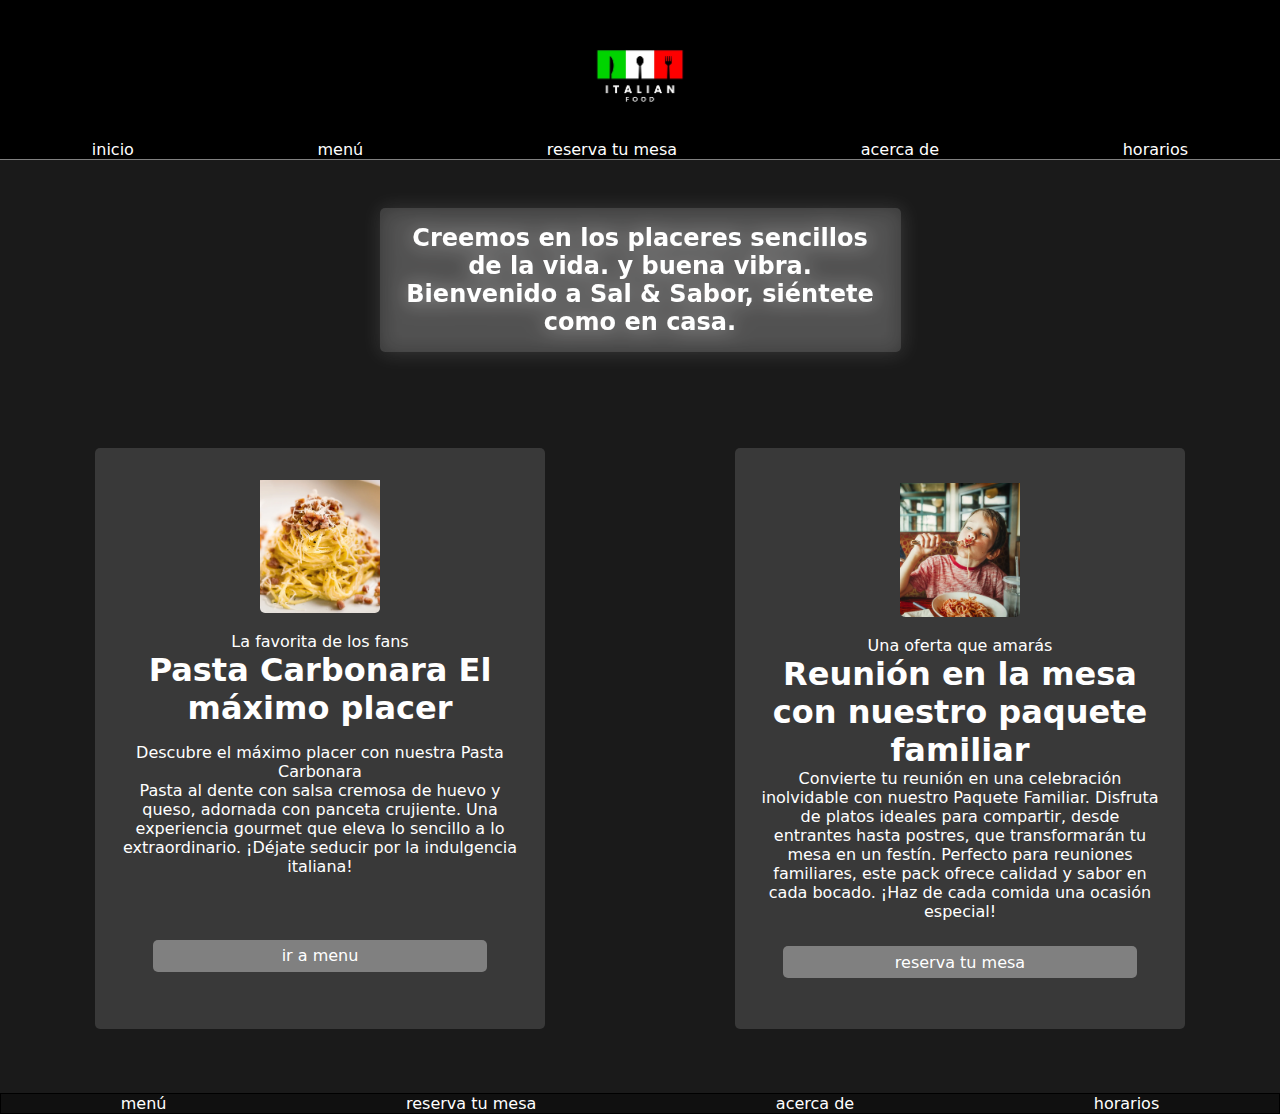
<file: index.html>
<!DOCTYPE html>
<html lang="en">
<head>
    <meta charset="UTF-8">
    <meta name="viewport" content="width=device-width, initial-scale=1.0">
    <link rel="stylesheet" href="style/css.css">
    <link rel="preconnect" href="https://fonts.googleapis.com">
    <link rel="preconnect" href="https://fonts.gstatic.com" crossorigin>
    <link href="https://fonts.googleapis.com/css2?family=Exo+2:ital,wght@1,100..900&display=swap" rel="stylesheet">

    <title>Document</title>
</head>
<body>
   
    <header>

        <div>
            <img src="../multimedia/logo.jpg" alt="">
        </div>
    
        <nav> 
            <div class="contenedor-ul">
                <ul>
                    <li>
                        <a href="index.html" target="_blank">inicio</a>
                    </li>
                </ul>
        
                <ul>
                    <li>
                        <a href="./html/menu.html" target="_blank"class="lista-sin-puntos">menú</a>
                    </li>
                </ul>
        
                <ul>
                    <li>
                        <a href="./html/reservacion.html" target="_blank">reserva tu mesa</a>
                    </li>
                </ul>
        
                <ul>
                    <li>
                        <a href="./html/acerca-de.html" target="_blank">acerca de</a>
                    </li>
                </ul>
        
                <ul>
                    <li>
                        <a href="./html/horarios.html" target="_blank">horarios</a>
                    </li>
                </ul>
            </div>
        </nav>
    
    </header>


<main>

    <div class="titulo-main-index">

        <h2>
            Creemos en los placeres sencillos de la vida.
                y buena vibra. Bienvenido a Sal & Sabor, siéntete como en casa.

        </h2>

    </div>

    <section>

        <div class="contenedor-absoluto">
            
            <div class="contenedor-cartas">

                <div class="contenedor-img-section1">
    
                    <img src="multimedia/logo-section1.jpg" alt="">
    
                </div>
    
    
                <div class="contenedor-texto-section1">
                    
                    <div>
                        <p>
                            La favorita de los fans
                        </p>
                    </div>

                    <div>
                        
                        <h3>
                            Pasta Carbonara El máximo placer
                        </h3>
    
    
                    </div>
                    
                    <div>
    
                        <p>
                            Descubre el máximo placer con nuestra Pasta Carbonara
                        </p>
    
                    </div>
    
                    <div>
    
                        <p>
                            Pasta al dente con salsa cremosa de huevo y queso, adornada con panceta crujiente. Una experiencia gourmet que eleva lo sencillo a lo extraordinario. ¡Déjate seducir por la indulgencia italiana!          
                        </p>
    
                    </div>
                    
                    <div class="boton-section1">

                        <a href="html/menu.html"  target="_blank">ir a menu</a>
            
                    </div>  
            
        
                </div>
        
  
    
            </div>


            <div class="contenedor-carta2">

                <div>
                    <img src="multimedia/logo2-section1.jpg" alt="">
                </div>

                <div class="contenedor-texto-section2">
                    
                    <p>           
                        Una oferta que amarás
                    </p>
        
                    <h3>
                        Reunión en la mesa con nuestro paquete familiar
                    </h3>

                    <p>
                        Convierte tu reunión en una celebración inolvidable con nuestro Paquete Familiar. Disfruta de platos ideales para compartir, desde entrantes hasta postres, que transformarán tu mesa en un festín. Perfecto para reuniones familiares, este pack ofrece calidad y sabor en cada bocado. ¡Haz de cada comida una ocasión especial!
                    </p>

                </div>    

                <div class="boton-section2">

                    <a href="html/reservacion.html"  target="_blank">reserva tu mesa</a>

                </div>

            </div>
            
        </div>

        
    </section>
 
    </main>

    <footer>

        <div class="footer">
        
            <ul>
                <li>
                    <a href="./html/menu.html" target="_blank"class="lista-sin-puntos">menú</a>
                </li>
            </ul>
    
            <ul>
                <li>
                    <a href="./html/reservacion.html" target="_blank"class="lista-sin-puntos">reserva tu mesa</a>
                </li>
            </ul>
    
    
            <ul>
                <li>
                    <a href="./html/acerca-de.html" target="_blank"class="lista-sin-puntos">acerca de</a>
                </li>
            </ul>
    
            
            <ul>
                <li>
                    <a href="./html/horarios.html" target="_blank"class="lista-sin-puntos">horarios</a>
                </li>
            </ul>
    
        </div>
    
    </footer>
</body>
</html>
</file>
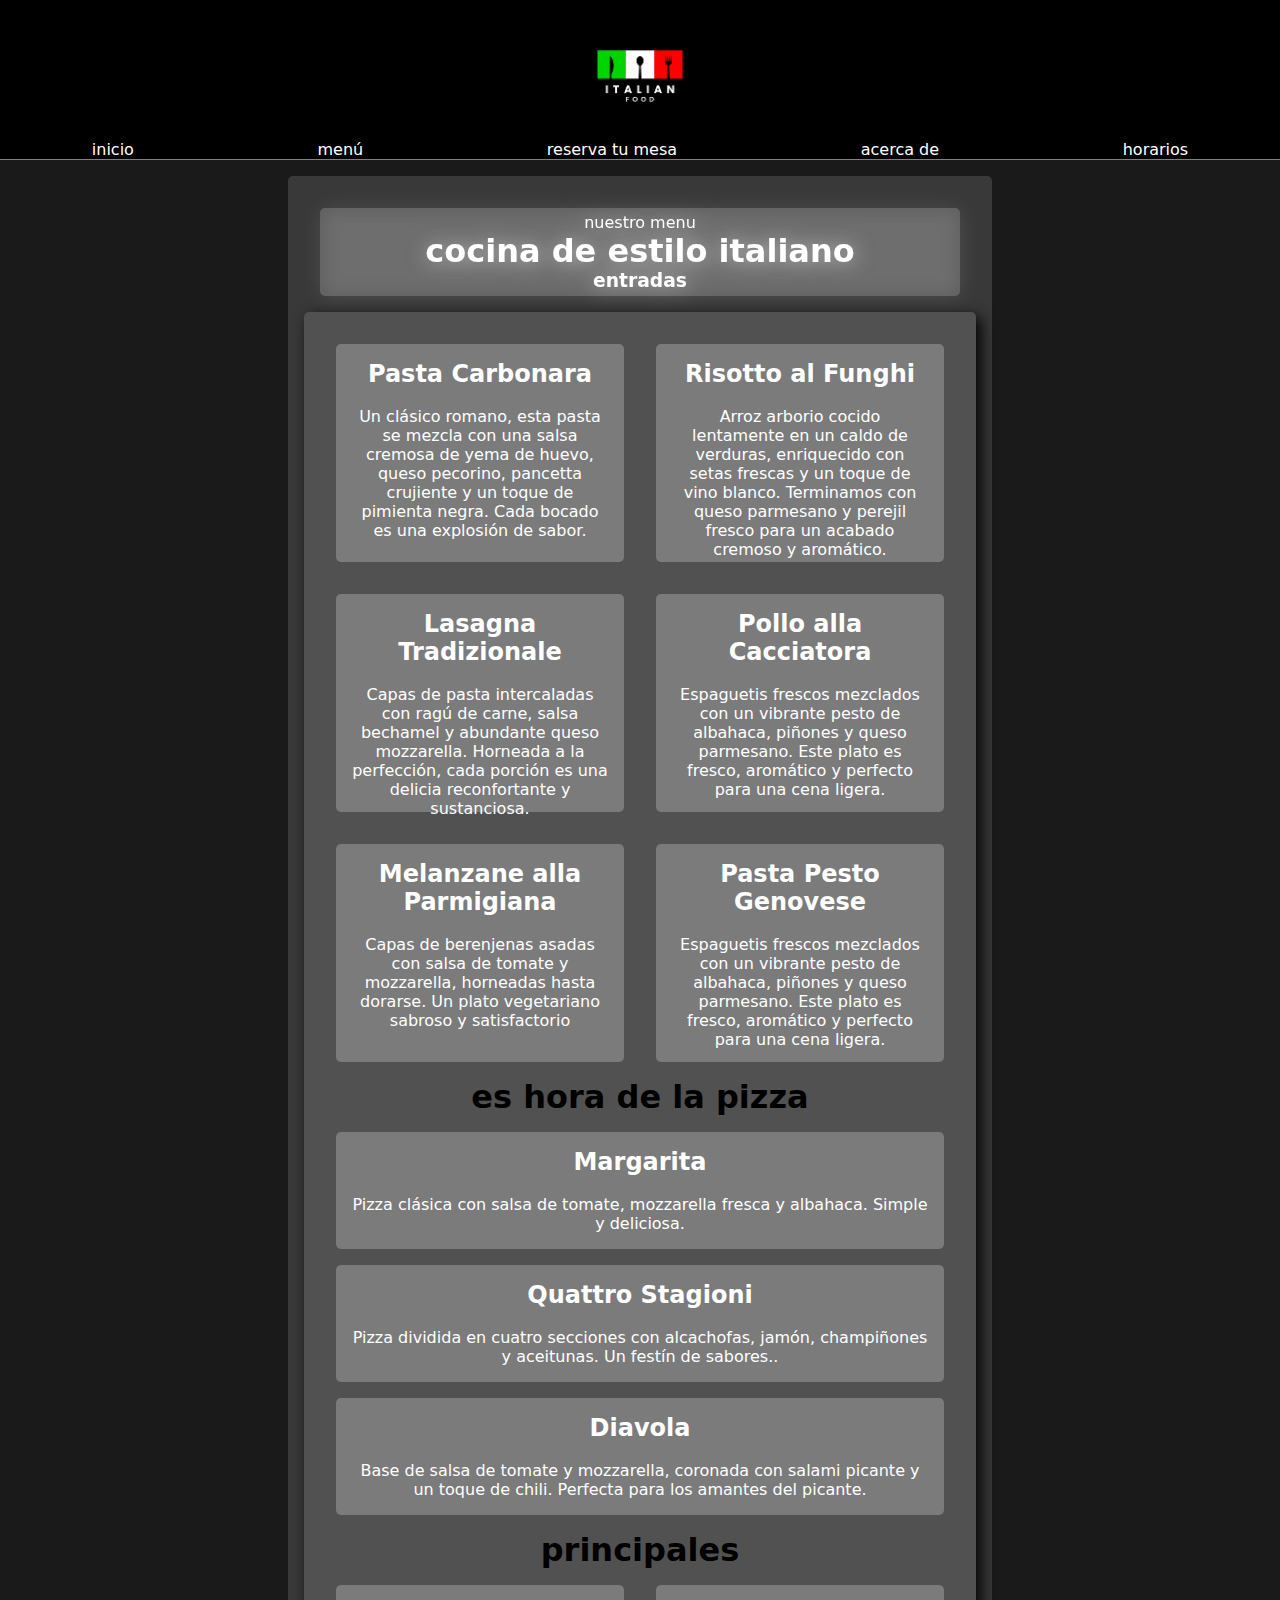
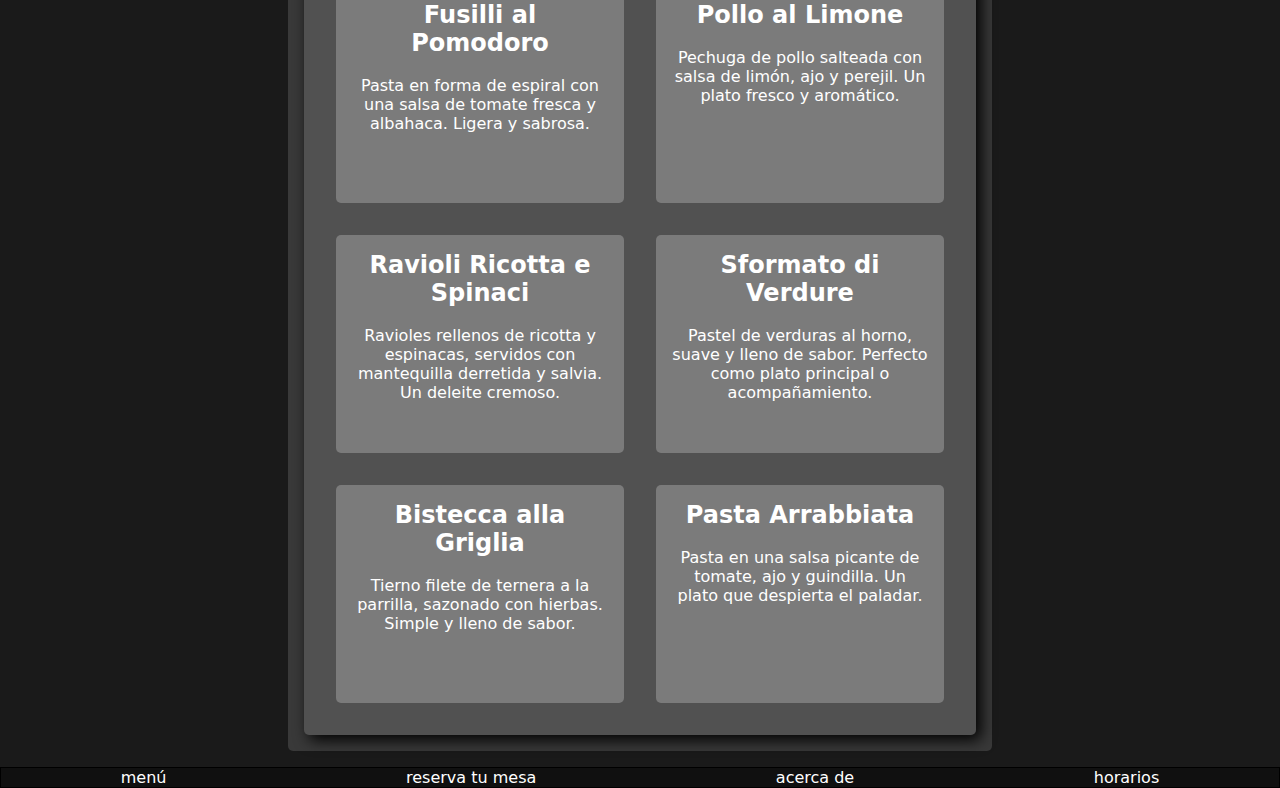
<file: html/menu.html>
<!DOCTYPE html>
<html lang="en">
<head>
    <meta charset="UTF-8">
    <meta name="viewport" content="width=device-width, initial-scale=1.0">
    <link rel="stylesheet" type="text/css" href="../style/css.css">
    <title>menu</title>
</head>
<body>
   
    <header>

        <div>
            <img src="../multimedia/logo.jpg" alt="">
        </div>
    
        <nav> 
            <div class="contenedor-ul">
                <ul>
                    <li>
                        <a href="../index.html" target="_blank">inicio</a>
                    </li>
                </ul>
        
                <ul>
                    <li>
                        <a href="menu.html" target="_blank"class="lista-sin-puntos">menú</a>
                    </li>
                </ul>
        
                <ul>
                    <li>
                        <a href="reservacion.html" target="_blank">reserva tu mesa</a>
                    </li>
                </ul>
        
                <ul>
                    <li>
                        <a href="acerca-de.html" target="_blank">acerca de</a>
                    </li>
                </ul>
        
                <ul>
                    <li>
                        <a href="horarios.html" target="_blank">horarios</a>
                    </li>
                </ul>
            </div>
        </nav>
    
    </header>



<main>

    <div class="contenedor-menu" >

        <div class="contenedor-titulo-menu">

            <div class="nuestro-menu">
                <p>nuestro menu</p>
            </div>
    
            <div class="titulo-principal-menu">
        
                <h1>cocina de estilo italiano</h1>
        
                <h3>entradas</h1>
            </div>
    
        </div>
    
    
        <section>
    
            <div class="contenedor-absoluto-menu">
    
                <div class="contenedor-menu1  caja-comida1">
    
                    <div class="contenedor-texto">
                        <h2>Pasta Carbonara</h2>
                        <br>
                        <p>Un clásico romano, esta pasta se mezcla con una salsa cremosa de yema de huevo, queso pecorino, pancetta crujiente y un toque de pimienta negra. Cada bocado es una explosión de sabor.</p>
                    </div>
    
                    <div class="contenedor-texto">
                        <h2>Risotto al Funghi</h2>
                        <br>
                        <p>Arroz arborio cocido lentamente en un caldo de verduras, enriquecido con setas frescas y un toque de vino blanco. Terminamos con queso parmesano y perejil fresco para un acabado cremoso y aromático.</p>
                    </div>
    
                    <div class="contenedor-texto">
                        <h2>Lasagna Tradizionale</h2>
                        <br>
                        <p>Capas de pasta intercaladas con ragú de carne, salsa bechamel y abundante queso mozzarella. Horneada a la perfección, cada porción es una delicia reconfortante y sustanciosa.</p>
                    </div>
    
                    <div class="contenedor-texto">
                        <h2>Pollo alla Cacciatora</h2>
                        <br>
                        <p>Espaguetis frescos mezclados con un vibrante pesto de albahaca, piñones y queso parmesano. Este plato es fresco, aromático y perfecto para una cena ligera.</p>
                    </div>
    
                    <div class="contenedor-texto">
                        <h2>Melanzane alla Parmigiana</h2>
                        <br>
                        <p> Capas de berenjenas asadas con salsa de tomate y mozzarella, horneadas hasta dorarse. Un plato vegetariano sabroso y satisfactorio</p>
                    </div>
    
                    <div class="contenedor-texto">
                        <h2>Pasta Pesto Genovese</h2>
                        <br>
                        <p>Espaguetis frescos mezclados con un vibrante pesto de albahaca, piñones y queso parmesano. Este plato es fresco, aromático y perfecto para una cena ligera.</p>
                    </div>
                </div>
    
                <h1 class="entremenu">es hora de la pizza</h1>
    
                <div class="contenedor-menu2 texto-alineado caja-comida">
    
                    <div class="contenedor-texto2">
                        <h2>Margarita</h2>
                        <br>
                        <p>Pizza clásica con salsa de tomate, mozzarella fresca y albahaca. Simple y deliciosa.</p>
                    </div>
        
                    <div class="contenedor-texto2">
                        <h2>Quattro Stagioni</h2>
                        <br>
                        <p>Pizza dividida en cuatro secciones con alcachofas, jamón, champiñones y aceitunas. Un festín de sabores..</p>
                    </div>
                    
                    <div class="contenedor-texto2">
                        <h2>Diavola</h2>
                        <br>
                        <p>Base de salsa de tomate y mozzarella, coronada con salami picante y un toque de chili. Perfecta para los amantes del picante.</p>
                    </div>
    
                </div>
    
                <h1 class="entremenu">principales</h1>
    
                <div class="contenedor-menu3 texto-alineado caja-comida">
    
                    <div class="contenedor-texto3">
                        <h2>Fusilli al Pomodoro</h2>
                        <br>
                        <p>Pasta en forma de espiral con una salsa de tomate fresca y albahaca. Ligera y sabrosa.</p>
                    </div>
        
                    <div class="contenedor-texto3">
                        <h2>Pollo al Limone</h2>
                        <br>
                        <p>Pechuga de pollo salteada con salsa de limón, ajo y perejil. Un plato fresco y aromático.</p>
                    </div>
                    
                    <div class="contenedor-texto3">
                        <h2>Ravioli Ricotta e Spinaci</h2>
                        <br>
                        <p>Ravioles rellenos de ricotta y espinacas, servidos con mantequilla derretida y salvia. Un deleite cremoso.</p>
                    </div>
    
                    <div class="contenedor-texto3">
                        <h2>Sformato di Verdure</h2>
                        <br>
                        <p>Pastel de verduras al horno, suave y lleno de sabor. Perfecto como plato principal o acompañamiento.</p>
                    </div>
    
                    <div class="contenedor-texto3">
                        <h2>Bistecca alla Griglia</h2>
                        <br>
                        <p>Tierno filete de ternera a la parrilla, sazonado con hierbas. Simple y lleno de sabor.</p>
                    </div>
    
                    <div class="contenedor-texto3">
                        <h2>Pasta Arrabbiata</h2>
                        <br>
                        <p>Pasta en una salsa picante de tomate, ajo y guindilla. Un plato que despierta el paladar.</p>
                    </div>
    
                </div> 
    
            </div>
    
        </section>

    </div>


</main>

<footer>

    <div class="footer">
    
        <ul>
            <li>
                <a href="menu.html" target="_blank"class="lista-sin-puntos">menú</a>
            </li>
        </ul>

        <ul>
            <li>
                <a href="reservacion.html" target="_blank"class="lista-sin-puntos">reserva tu mesa</a>
            </li>
        </ul>


        <ul>
            <li>
                <a href="acerca-de.html" target="_blank"class="lista-sin-puntos">acerca de</a>
            </li>
        </ul>

        
        <ul>
            <li>
                <a href="horarios.html" target="_blank"class="lista-sin-puntos">horarios</a>
            </li>
        </ul>

    </div>

</footer>

</body>
</html>
</file>
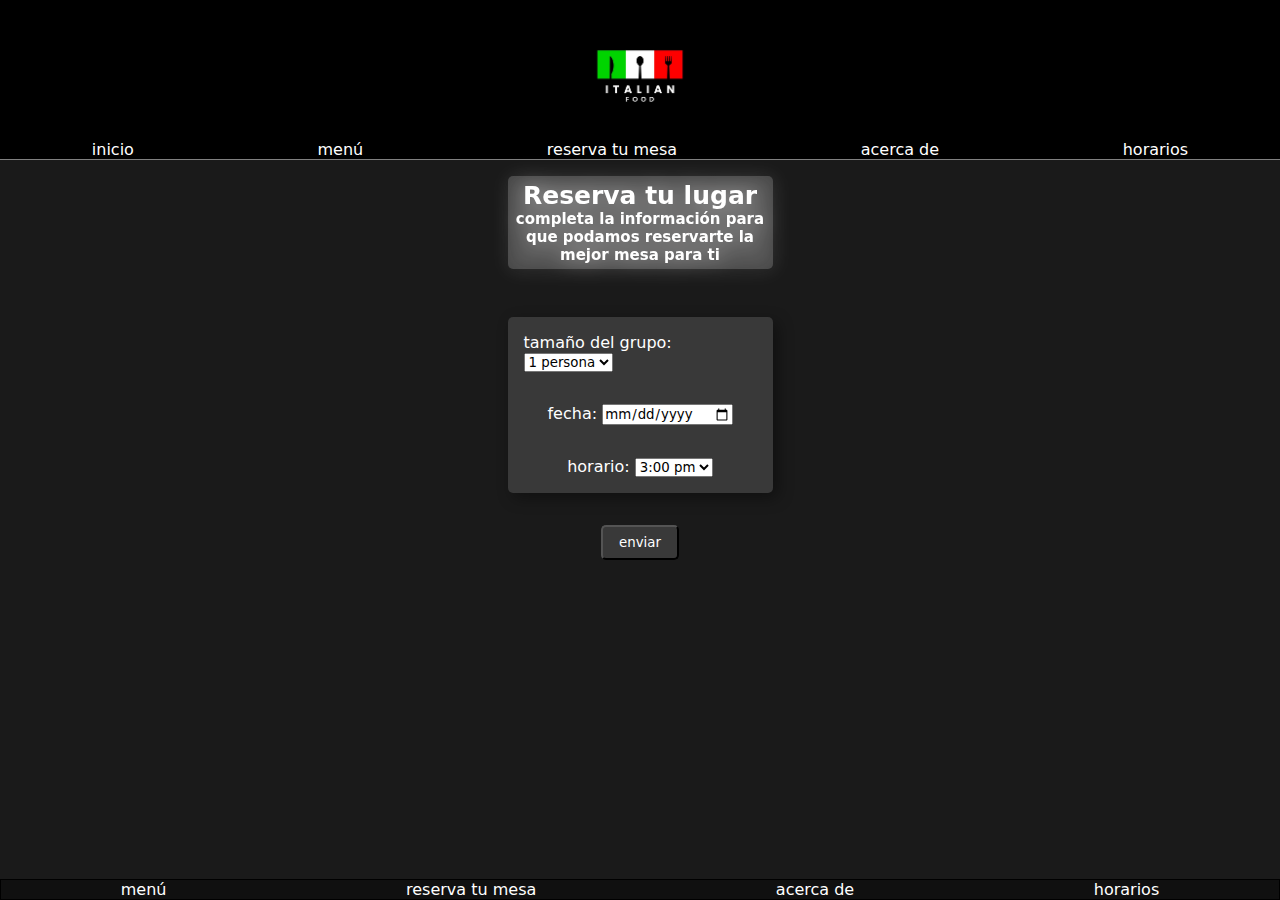
<file: html/reservacion.html>
<!DOCTYPE html>
<html lang="en">
<head>
    <meta charset="UTF-8">
    <meta name="viewport" content="width=device-width, initial-scale=1.0">
    <link rel="stylesheet" type="text/css" href="../style/css.css">
    <title>reservacion</title>
</head>
<body>


    <header>

        <div>
            <img src="../multimedia/logo.jpg" alt="">
        </div>
    
        <nav> 
            <div class="contenedor-ul">
                <ul>
                    <li>
                        <a href="../index.html" target="_blank">inicio</a>
                    </li>
                </ul>
        
                <ul>
                    <li>
                        <a href="menu.html" target="_blank"class="lista-sin-puntos">menú</a>
                    </li>
                </ul>
        
                <ul>
                    <li>
                        <a href="reservacion.html" target="_blank">reserva tu mesa</a>
                    </li>
                </ul>
        
                <ul>
                    <li>
                        <a href="acerca-de.html" target="_blank">acerca de</a>
                    </li>
                </ul>
        
                <ul>
                    <li>
                        <a href="horarios.html" target="_blank">horarios</a>
                    </li>
                </ul>
            </div>
        </nav>
    
    </header>

    <main class=>

        <section>

            <div class="">

                <div class="contenedor-titulo">
                    <div class="caja-titulo-reservation">

                        <h1>Reserva tu lugar</h1>
        
                        <h3>completa la información para que podamos reservarte la mejor mesa para ti</h3>
    
                    </div>
                </div>



                <div class="container-reserva">
                    <div class="caja-reserva">
                        
                        <div>
                            <label for="">tamaño del grupo:</label>
    
                            <select name="" id="">
                                <option value="">1 persona</option>
                                <option value="">2 persona</option>
                                <option value="">3 persona</option>
                                <option value="">4 persona</option>
                                <option value="">5 persona</option>
                                <option value="">6 persona</option>
                            </select>
                        </div>
    
                        <div>
    
                            <label for="">fecha:</label>
                            <input type="date">
    
                        </div>
        
                        <div>
    
                            <label for="">horario:</label>
        
                            <select name="" id="">
                                <option value="">3:00 pm</option>
                                <option value="">3:30 pm</option>
                                <option value="">4:00 pm</option>
                                <option value="">4:30 pm</option>
                                <option value="">5:00 pm</option>
                                <option value="">5:30 pm</option>
                                <option value="">6:00 pm</option>
                                <option value="">6:30 pm</option>
                            </select>
    
                        </div>
                        
                    </div>
                </div>

                <div class="boton-reserva">
                    
                    <button class="">enviar</button>

                </div>

            </div>


                    

        </section>

    </main>

    <footer>

        <div class="footer">
        
            <ul>
                <li>
                    <a href="menu.html" target="_blank"class="lista-sin-puntos">menú</a>
                </li>
            </ul>
    
            <ul>
                <li>
                    <a href="reservacion.html" target="_blank"class="lista-sin-puntos">reserva tu mesa</a>
                </li>
            </ul>
    
    
            <ul>
                <li>
                    <a href="acerca-de.html" target="_blank"class="lista-sin-puntos">acerca de</a>
                </li>
            </ul>
    
            
            <ul>
                <li>
                    <a href="horarios.html" target="_blank"class="lista-sin-puntos">horarios</a>
                </li>
            </ul>
    
        </div>
    
    </footer>



</body>
</html>
</file>
<file: style/css.css>
header {
  text-align: center;
  background-color: black;
}
header img {
  width: 120px;
}

nav .contenedor-ul {
  display: flex;
  justify-content: space-around;
  border-bottom: solid 1px gray;
}
nav .contenedor-ul ul {
  list-style: none;
}
nav .contenedor-ul ul a {
  text-decoration: none;
  color: white;
}

* {
  padding: 0px;
  margin: 0px;
  box-sizing: border-box;
  font-family: system-ui, -apple-system, BlinkMacSystemFont, "Segoe UI", Roboto, Oxygen, Ubuntu, Cantarell, "Open Sans", "Helvetica Neue", sans-serif;
}

body {
  background-color: #1a1a1a;
  display: flex;
  flex-direction: column;
  min-height: 100%;
}

html {
  height: 100%;
}

footer {
  margin-top: auto;
}

main .contenedor-menu {
  display: flex;
  flex-direction: column;
  background-color: rgba(161, 161, 161, 0.2274509804);
  margin: 1rem;
  padding: 1rem;
  text-align: center;
}
main .contenedor-menu div.contenedor-titulo-menu {
  background-color: rgba(255, 255, 255, 0.1803921569);
  display: flex;
  flex-direction: column;
  text-align: center;
  margin: 1rem;
  padding: 0.3rem;
  border-radius: 5px;
  color: white;
  filter: drop-shadow(1px 1px 10px rgba(237, 236, 236, 0.6705882353));
}
main .contenedor-menu section {
  background-color: rgba(161, 161, 161, 0.2274509804);
  border-radius: 5px;
  padding: 1rem;
  box-shadow: 5px 5px 15px;
}
main .contenedor-menu section div.contenedor-texto, main .contenedor-menu section div.contenedor-texto3, main .contenedor-menu section div.contenedor-texto2 {
  color: white;
  padding: 1rem;
  background-color: #7b7b7b;
  margin: 1rem;
  border-radius: 5px;
}
.footer {
  display: flex;
  justify-content: space-around;
  background-color: #101010;
  border: 1px solid black;
  margin-top: 1rem;
}
.footer ul {
  list-style-type: none;
}
.footer ul a {
  text-decoration: none;
  color: white;
}

@media (min-width: 768px) {
  main .contenedor-menu {
    width: 704px;
    margin: 0 auto;
    margin-top: 1rem;
    justify-content: center;
    border-radius: 5px;
  }
  main .contenedor-menu section div.contenedor-menu1, main .contenedor-menu section div.contenedor-menu3 {
    display: grid;
    grid-template-columns: repeat(2, 1fr);
    grid-template-rows: repeat(3, 250px);
  }
  main section div.contenedor-cajas-horarios {
    display: flex;
    flex-direction: row;
    justify-content: space-around;
  }
  main section div.contenedor-acerca-de {
    width: 736px;
    margin: 0 auto;
  }
}
@media screen and (min-width: 540px) {
  div.contenedor-cartas, div.contenedor-carta2 {
    width: 532px;
    margin: 3rem auto;
  }
  div.titulo-main-index {
    width: 521px;
    margin: 3rem auto;
  }
}
main section .contenedor-titulo {
  display: flex;
  justify-content: center;
}
main section .contenedor-titulo .caja-titulo-reservation {
  width: 265px;
  margin: 0 auto;
  color: white;
  border-radius: 5px;
  margin: 1rem;
  padding: 0.3rem 0.5rem;
  background-color: rgba(255, 255, 255, 0.1803921569);
  text-align: center;
  filter: drop-shadow(1px 1px 10px rgba(237, 236, 236, 0.6705882353));
}
main section .contenedor-titulo .caja-titulo-reservation h1 {
  font-size: 25px;
}
main section .contenedor-titulo .caja-titulo-reservation h3 {
  font-size: 15px;
}
main section div.container-reserva div.caja-reserva {
  width: 265px;
  margin: 0 auto;
  margin-top: 2rem;
  margin-bottom: 2rem;
  background-color: rgba(161, 161, 161, 0.2274509804);
  border-radius: 5px;
  box-shadow: 5px 5px 15px rgba(0, 0, 0, 0.376);
  color: white;
  display: flex;
  flex-direction: column;
  justify-content: center;
  align-items: center;
}
main section div.container-reserva div.caja-reserva div:nth-child(1) {
  padding: 1rem;
}
main section div.container-reserva div.caja-reserva div:nth-child(2) {
  padding: 1rem;
}
main section div.container-reserva div.caja-reserva div:nth-child(3) {
  padding: 1rem;
}
main section div.boton-reserva {
  width: 39.55px;
  margin: 0 auto;
  display: flex;
  justify-content: center;
}
main section div.boton-reserva button {
  border-radius: 5px;
  padding: 0.5rem 1rem;
  background-color: rgba(161, 161, 161, 0.2274509804);
  color: white;
}

main section div.caja-acerca-de-titulo {
  background-color: rgba(255, 255, 255, 0.1803921569);
  text-align: center;
  margin: 1rem;
  border-radius: 5px;
  padding: 1rem;
  color: white;
}
main section div.contenedor-texto-img {
  box-shadow: 5px 5px 15px black;
  border-radius: 5px;
  text-align: justify;
  color: white;
  padding: 1rem;
  margin: 1rem;
  display: flex;
  flex-direction: column;
  justify-content: center;
  background-color: rgba(161, 161, 161, 0.2274509804);
}
main section div.contenedor-texto-img div.contenedor-acerca-de-img {
  text-align: center;
}
main section div.contenedor-texto-img div.contenedor-acerca-de-img img {
  border-radius: 5px;
  width: 300px;
  margin-bottom: 3rem;
}

main section div.contenedor-tittle {
  display: flex;
  justify-content: center;
  margin: 0 auto;
  padding: 1rem;
}
main section div.contenedor-tittle div.caja-titlle-horarios {
  color: white;
  background-color: rgba(255, 255, 255, 0.1803921569);
  text-align: center;
  filter: drop-shadow(1px 1px 10px rgba(237, 236, 236, 0.6705882353));
  margin: 1rem;
  border-radius: 5px;
  padding: 1rem;
}
main section div.contenedor div.cajas-horarios {
  text-align: center;
  color: white;
  border-radius: 5px;
  padding: 1rem;
  margin-top: 5rem;
  margin-bottom: 1rem;
  margin: 1rem;
  background-color: rgba(161, 161, 161, 0.2274509804);
}
main section div.contenedor div.cajas-horarios img {
  width: 50px;
}
main section div.contenedor div.cajas-horarios ul {
  list-style-type: none;
}

div.contenedor-texto-section1, div.contenedor-texto-section2 {
  color: white;
  font-size: 1rem;
  margin-top: 0.3rem;
  padding-top: 2rem;
  padding: 0.6rem;
}
div.contenedor-texto-section1 .favorita:nth-child(1), div.contenedor-texto-section2 .favorita:nth-child(1) {
  font-size: 1rem;
}
div.contenedor-texto-section1 h3, div.contenedor-texto-section2 h3 {
  font-size: 2rem;
  text-align: center;
}
div.contenedor-texto-section1 div:nth-child(3), div.contenedor-texto-section2 div:nth-child(3) {
  padding-top: 1rem;
}

div.contenedor-cartas, div.contenedor-carta2 {
  border-radius: 5px;
  background-color: rgba(161, 161, 161, 0.2274509804);
  display: flex;
  flex-direction: column;
  text-align: center;
  padding: 1rem;
  justify-content: center;
}

img {
  padding-top: 1rem;
  width: 120px;
  border-radius: 5px;
}

main .titulo-main-index {
  filter: drop-shadow(1px 1px 10px rgba(237, 236, 236, 0.6705882353));
  border-radius: 5px;
  background-color: rgba(161, 161, 161, 0.2274509804);
}
main .titulo-main-index h2 {
  text-align: center;
  padding: 1rem;
  margin: 3rem auto;
  color: white;
}

@media screen and (min-width: 1024px) {
  div.contenedor-absoluto {
    display: flex;
  }
  div.contenedor-cartas, div.contenedor-carta2 {
    width: 450px;
    margin: 3rem auto;
  }
  div.contenedor-texto-section1 div:nth-child(4), div.contenedor-texto-section2 div:nth-child(4) {
    margin-bottom: 4rem;
  }
}
.boton-section1, .boton-section2 {
  background-color: grey;
  margin: 0rem 2rem;
  padding: 0.4rem;
  border-radius: 5px;
  margin-bottom: 2rem;
  margin-top: 1rem;
}
.boton-section1 a, .boton-section2 a {
  color: white;
  text-decoration: none;
}

/*# sourceMappingURL=css.css.map */
</file>
